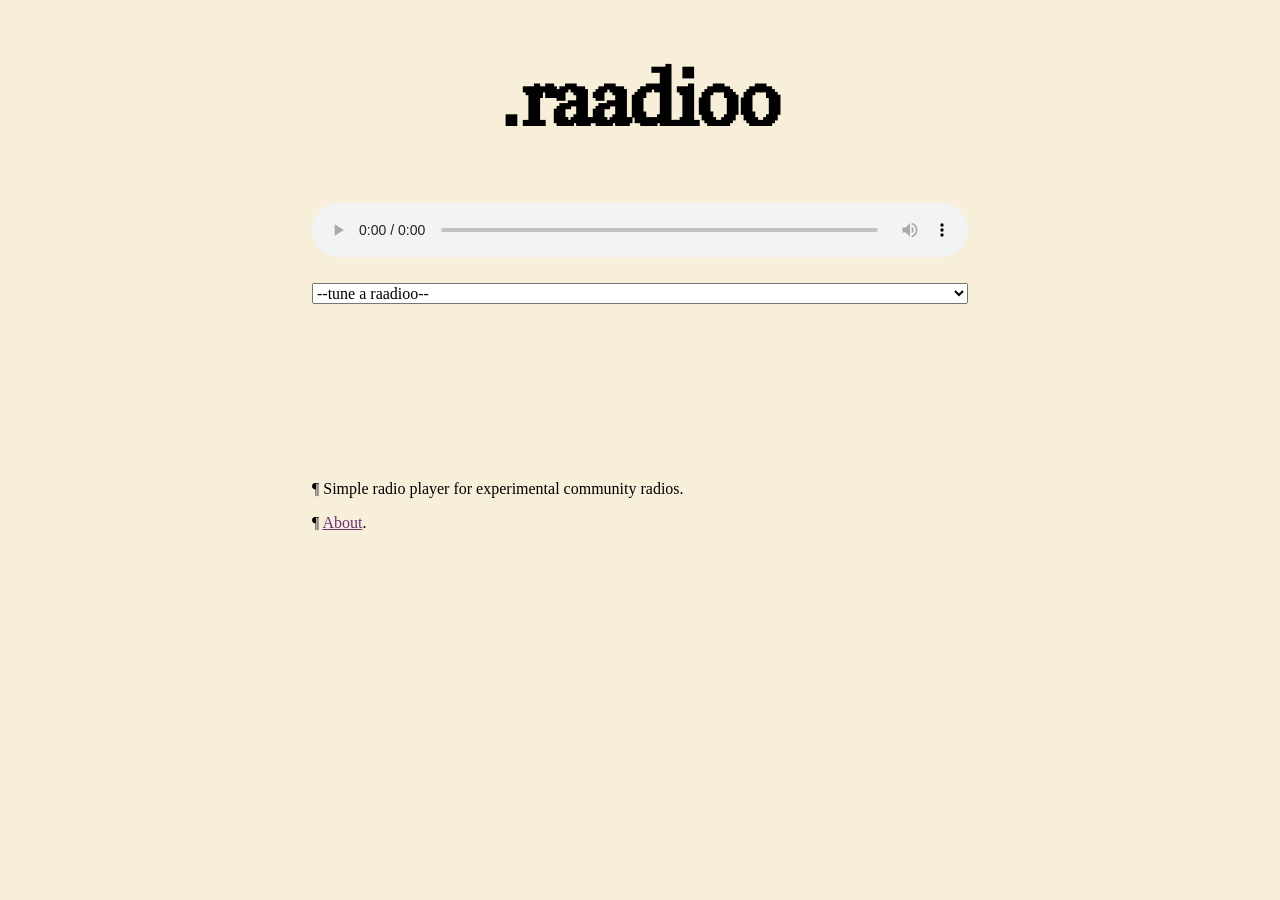
<file: index.html>
<!doctype html>
<html lang="en-US">
    <head>
        <meta charset="utf-8" />
        <title>.raadioo</title>
        <meta
        name="description"
        content="RAADIOO provides a simple radio player for online 
        experimental community radios." />
        <link rel="icon" href="./favicon.png" type="image/x-icon" />
        <link rel="stylesheet" href="./styles.css" />
        <meta name="viewport" content="width=device-width, initial-scale=1.0">
    </head>
    <body>
        <h1><a href="./index.html">.raadioo</a></h1>

        
        <div class="container">
            <audio id="radio-player" controls></audio>
        </div>

        <div class="container">
            <select name="radios" id="radio-select">
                <option value="">--tune a raadioo--</option>
                <optgroup label="Belgium">
                    <option value="https://kioskradiobxl.out.airtime.pro/kioskradiobxl_b">Kiosk Radio</option>
                </optgroup>
                <optgroup label="Brazil">
                    <option value="https://veneno.out.airtime.pro/veneno_b">Veneno</option>
                </optgroup>
                <optgroup label="Canada">
                    <option value="https://n10as.radiocult.fm/stream">N10.as</option>
                </optgroup>
                <optgroup label="France">
                    <option value="https://flouka.out.airtime.pro/flouka_a">Radio Flouka</option>
                    <option value="https://icecast.lyl.live/live">LYL</option>
                    <option value="https://ola-radio.radiocult.fm/stream">Ola</option>
                </optgroup>
                <optgroup label="Georgia">
                    <option value="https://listen.radioking.com/radio/282820/stream/328621">Mutant Radio</option>
                </optgroup>
                <optgroup label="Germany">
                    <option value="https://streaming.radio.co/s3699c5e49/listen">Refuge Worldwide</option>
                    <option value="https://cashmereradio.out.airtime.pro/cashmereradio_b">Cashmere Radio</option>
                    <option value="https://yarakaradio.out.airtime.pro/yarakaradio_a">Yaraka Radio</option>
                    <option value="https://radio80k.out.airtime.pro:8000/radio80k_a">Radio 8000</option>
                </optgroup>
                <optgroup label="Greece">
                    <option value="https://movementathens.out.airtime.pro/movementathens_a">Stegi Radio</option>
                </optgroup>
                <optgroup label="Italy">
                    <option value="https://pantano.ovh:8444/pantano">Fango Radio</option>
                    <option value="https://radioraheem.out.airtime.pro/radioraheem_a">Radio Raheem</option>
                    <option value="https://roughradio1.out.airtime.pro/roughradio1_a">Rough Radio</option>
                </optgroup>
                <optgroup label="Lithuania">
                    <option value="https://transliacija.audiomastering.lt/radiovilnius-mp3">Radio Vilnius</option>
                </optgroup>
                <optgroup label="Mexico">
                    <option value="https://c11.radioboss.fm:18270/stream">Internet Public Radio</option>
                </optgroup>
                <optgroup label="Netherlands">
                    <option value="https://origin.streamnerd.nl/operator/operator/icecast.audio">Operator Radio</option>
                </optgroup>
                <optgroup label="Palestine">
                    <option value="http://n02.radiojar.com/78cxy6wkxtzuv?1634328730=&rj-tok=AAABfIWfHK4AlWz8Q03vJJQdWw&rj-ttl=5">Radio Alhara</option>
                </optgroup>
                <optgroup label="Russia">
                    <option value="https://radio.syg.ma/audio">syg.ma</option>
                </optgroup>
                <optgroup label="Spain">
                    <option value="https://streamer.radio.co/sd6131729c/listen">Radio Relativa</option>
                </optgroup>
                <optgroup label="Sweden">
                    <option value="http://retreatradio.out.airtime.pro:8000/retreatradio_b">Retreat Radio</option>
                </optgroup>
                <optgroup label="Switzerland">
                    <option value="https://radio.radio-bollwerk.ch/listen/radio_bollwerk/radio.mp3">Radio Bollwerk</option>
                </optgroup>
                <optgroup label="UK">
                    <option value="http://stream-relay-geo.ntslive.net/stream">NTS1</option>
                    <option value="http://stream-relay-geo.ntslive.net/stream2">NTS2</option>
                    <option value="https://noods-radio.radiocult.fm/stream">Noods Radio</option>
                    <option value="https://worldwide-fm.radiocult.fm/stream">Worldwide FM</option>
                </optgroup>
                <optgroup label="USA">
                    <option value="http://dublab.out.airtime.pro:8000/dublab_a">dublab</option>
                </optgroup>
                </select>
        </div>
        <div class="container-bottom">
            <p>¶ Simple radio player for experimental community radios.</p>
            <p>¶ <a href="https://raadioo.org/about.html">About</a>.</p>

        </div>
    </body>
    <script>
        const radioPlayer = document.getElementById("radio-player");
        const radioSelect = document.getElementById("radio-select");

        radioSelect.addEventListener("change", function() {
            if (this.value) {
                radioPlayer.src = this.value;
                radioPlayer.play();
            } else {
                radioPlayer.pause();
                radioPlayer.src = "";
            }
        });
    </script>
    </html>
</file>
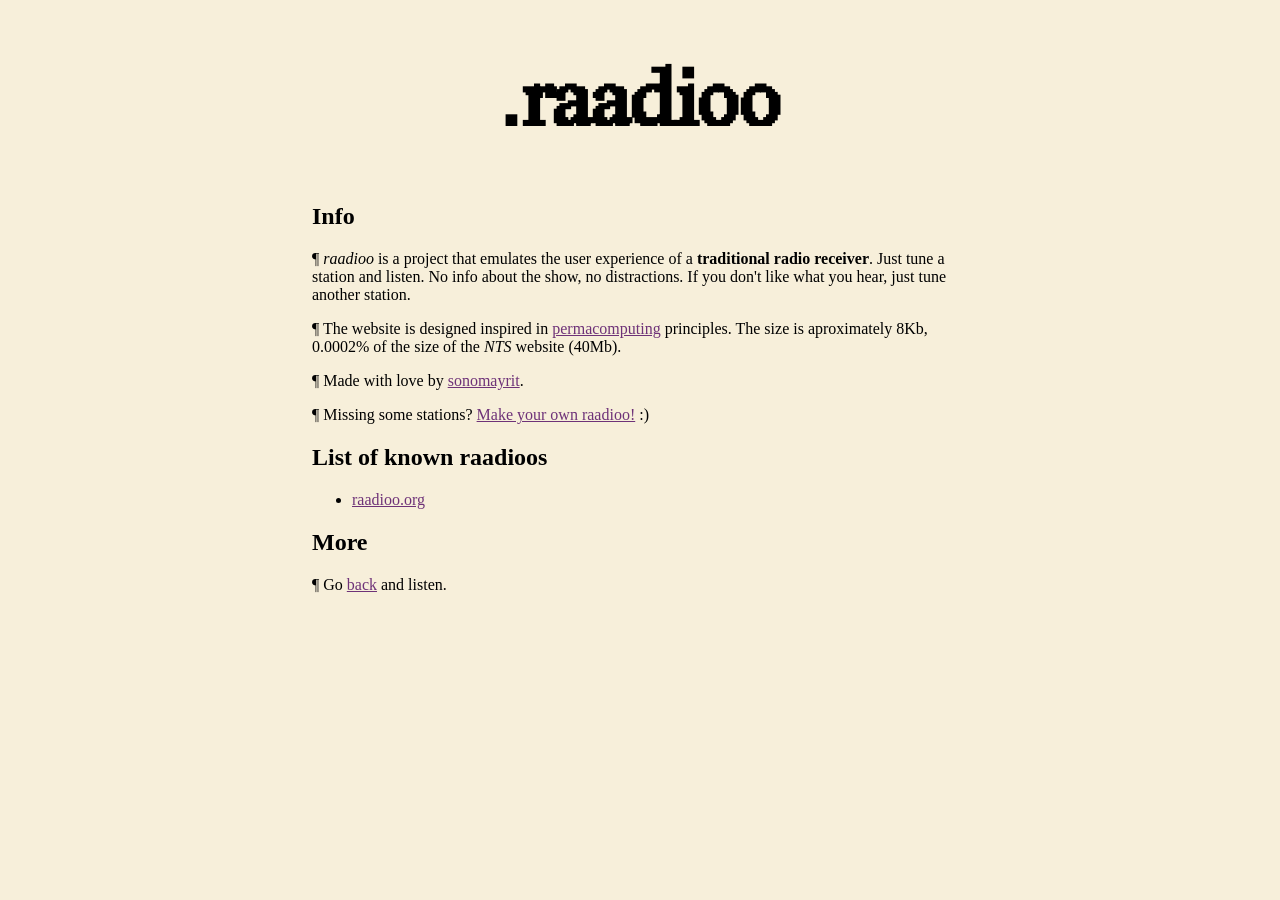
<file: about.html>
<!doctype html>
<html lang="en-US">
    <head>
        <meta charset="utf-8" />
        <title>.raadioo // about</title>
        <meta
        name="description"
        content="RAADIOO provides a simple radio player for online 
        experimental community radios." />
        <link rel="icon" href="./favicon.png" type="image/x-icon" />
        <link rel="stylesheet" href="./styles.css" />
        <meta name="viewport" content="width=device-width, initial-scale=1.0">
    </head>
    <body>
        <h1><a href="./index.html">.raadioo</a></h1>

            <h2>Info</h2>
            <p>¶ <i>raadioo</i> is a project that emulates the user experience of a <b>traditional radio receiver</b>. Just tune a station and listen. No info about the show, no distractions. If you don't like what you hear, just tune another station.</p>
            <p>¶ The website is designed inspired in <a target="_blank" href="https://permacomputing.net/">permacomputing</a> principles. The size is aproximately 8Kb, 0.0002% of the size of the <i>NTS</i> website (40Mb).</p>
            <p>¶ Made with love by <a a target="_blank" href="https://sonomayrit.xyz">sonomayrit</a>.</p>
            <p>¶ Missing some stations? <a a target="_blank" href="https://github.com/jvaleroliet/raadioo">Make your own raadioo!</a> :)</p>
            <h2>List of known raadioos</h2>
            <ul>
                <li><a href="https://raadioo.org">raadioo.org</a></li>
            </ul>
            <h2>More</h2>
            <p>¶ Go <a href="./index.html">back</a> and listen.</p>

    </body>
    </html>
</file>
<file: styles.css>
@font-face {
    font-family: 'Redaction'; /*a name to be used later*/
    src: url('./Redaction35-Regular.otf'); /*URL to font*/
}

@font-face {
    font-family: 'RedactionItalic'; /*a name to be used later*/
    src: url('./Redaction35-Italic.otf'); /*URL to font*/
}



a:hover {
  text-decoration: wavy underline;
}

a {
  text-decoration: underline;
  color: #6E3278
}

body {
    max-width: 41em;
    margin: auto;
    background-color: #F7EFDA;
}

h1 {
    font-size: 5em;
    text-align: center;
    font-family: 'Redaction', 'Times New Roman';
}

h1 a {
    text-decoration: none;
    color: black
} 

h1 a:hover {
    text-decoration: none;
} 

h1:hover {
    font-family: 'RedactionItalic';
}

.container {
    display: flex;
    justify-content: center;
    /* padding: 0 0 5em 0; */
}

audio {
    width: 100%;
}

select {
    width: 100%;
    margin-top: 4%;
    font: 1em "Times New Roman";
}

.container-bottom {
    padding-top: 10em;
    font: 1em "Times New Roman";
    text-align: left;
}



@media (max-width: 768px) {
    body {
        max-width: 100%;
        padding: 0 1em;
    }

    h1 {
        font-size: 2.5em;
    }

    select {
        font-size: 16px;
    }
}
</file>
